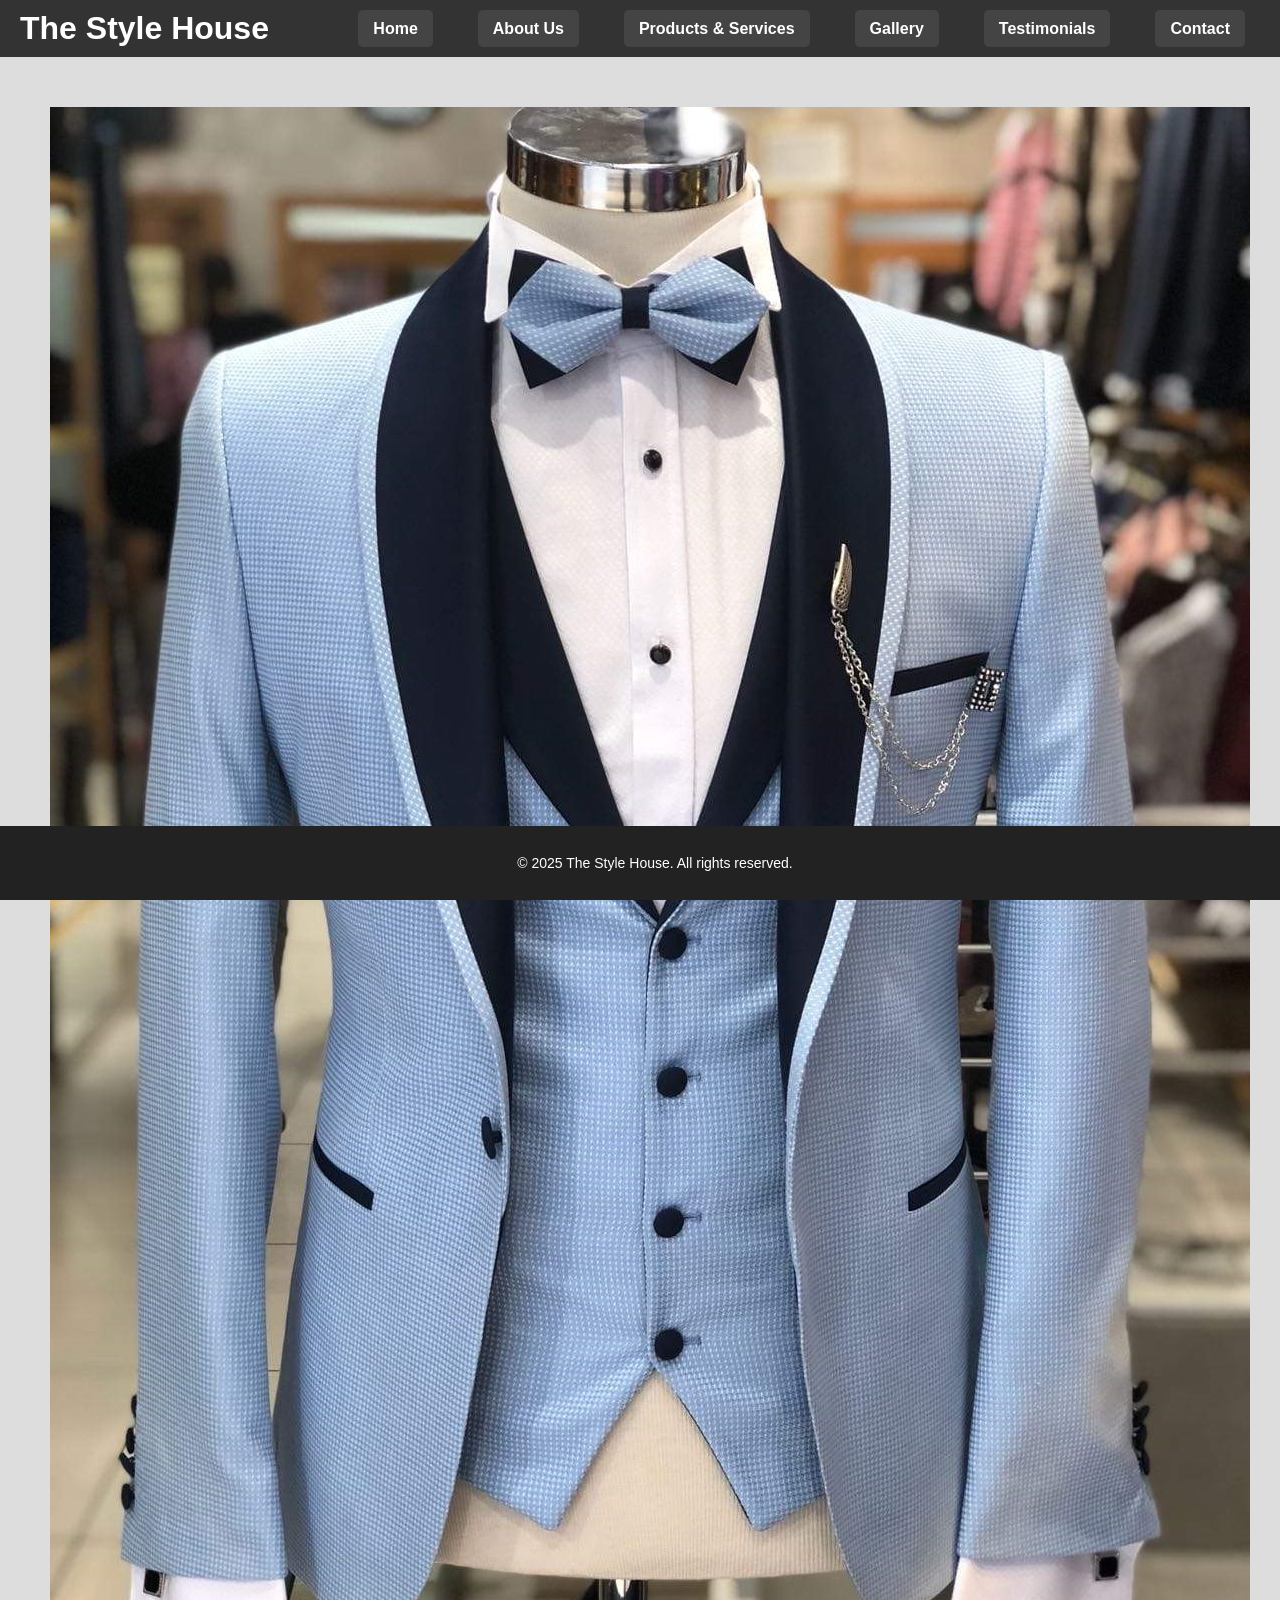
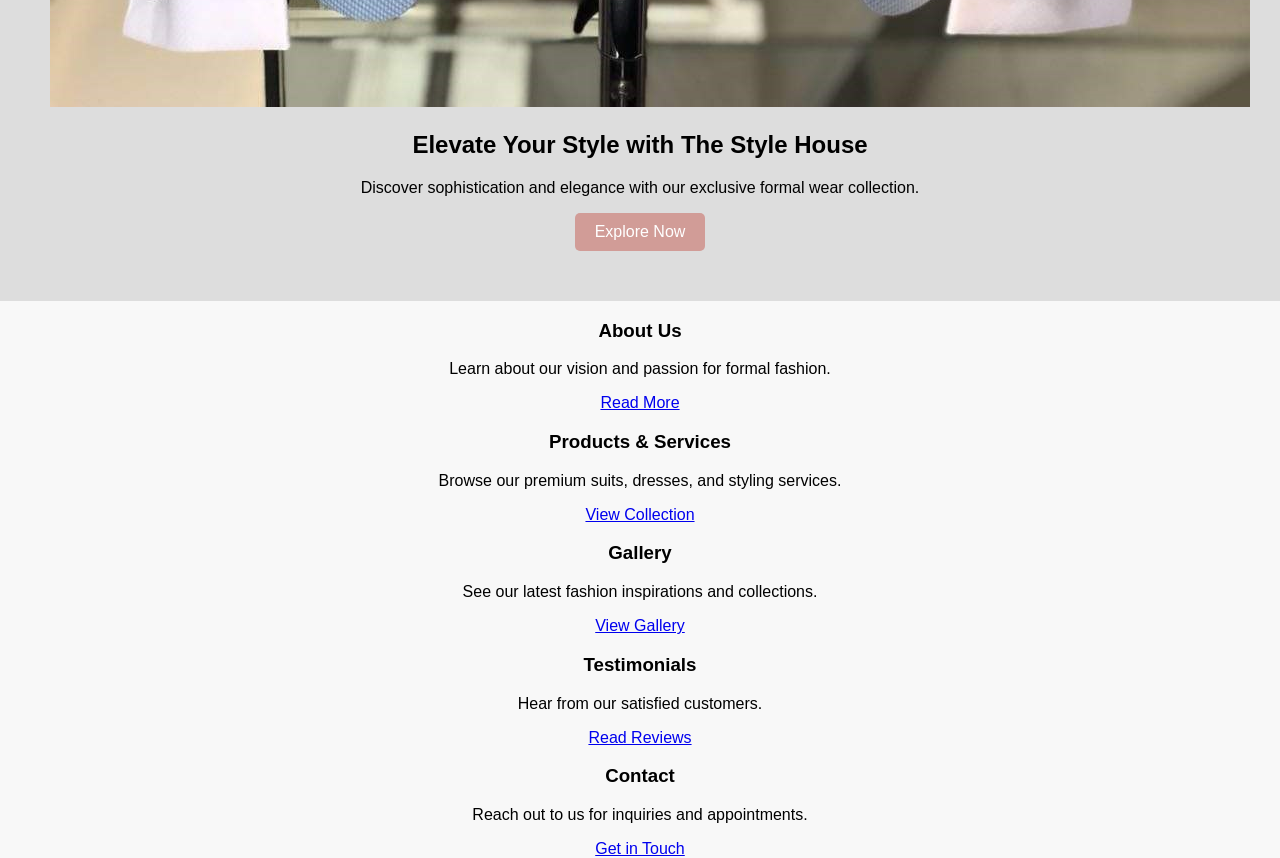
<file: THE STYLE HOUSE/index.html>
<!DOCTYPE html>
<html lang="en">
<head>
    <meta charset="UTF-8">
    <meta name="viewport" content="width=device-width, initial-scale=1.0">
    <title>The Style House</title>
    <link rel="stylesheet" href="styles.css">
</head>
<body>

    <!-- Navigation -->
    <header>
        <h1>The Style House</h1>
        <nav>
            <ul>
                <li><a href="index.html">Home</a></li>
                <li><a href="about.html">About Us</a></li>
                <li><a href="products.html">Products & Services</a></li>
                <li><a href="gallery.html">Gallery</a></li>
                <li><a href="testimonial.html">Testimonials</a></li>
                <li><a href="contact.html">Contact</a></li>
            </ul>
        </nav>
    </header>

    <!-- Hero Section -->
    <section class="hero">
        <img src="Azure Prestige Suit.jpg" alt="Elegant Formal Wear">
        <div class="hero-text">
            <h2>Elevate Your Style with The Style House</h2>
            <p>Discover sophistication and elegance with our exclusive formal wear collection.</p>
            <a href="#" class="cta-button">Explore Now</a>
        </div>
    </section>

    <!-- Overview Sections -->
    <section class="overview">
        <div class="box">
            <h3>About Us</h3>
            <p>Learn about our vision and passion for formal fashion.</p>
            <a href="#">Read More</a>
        </div>
        <div class="box">
            <h3>Products & Services</h3>
            <p>Browse our premium suits, dresses, and styling services.</p>
            <a href="#">View Collection</a>
        </div>
        <div class="box">
            <h3>Gallery</h3>
            <p>See our latest fashion inspirations and collections.</p>
            <a href="#">View Gallery</a>
        </div>
        <div class="box">
            <h3>Testimonials</h3>
            <p>Hear from our satisfied customers.</p>
            <a href="#">Read Reviews</a>
        </div>
        <div class="box">
            <h3>Contact</h3>
            <p>Reach out to us for inquiries and appointments.</p>
            <a href="#">Get in Touch</a>
        </div>
    </section>
<!-- Footer -->
    <footer>
        <p>&copy; 2025 The Style House. All rights reserved.</p>
    </footer>

</body>
</html>
</file>
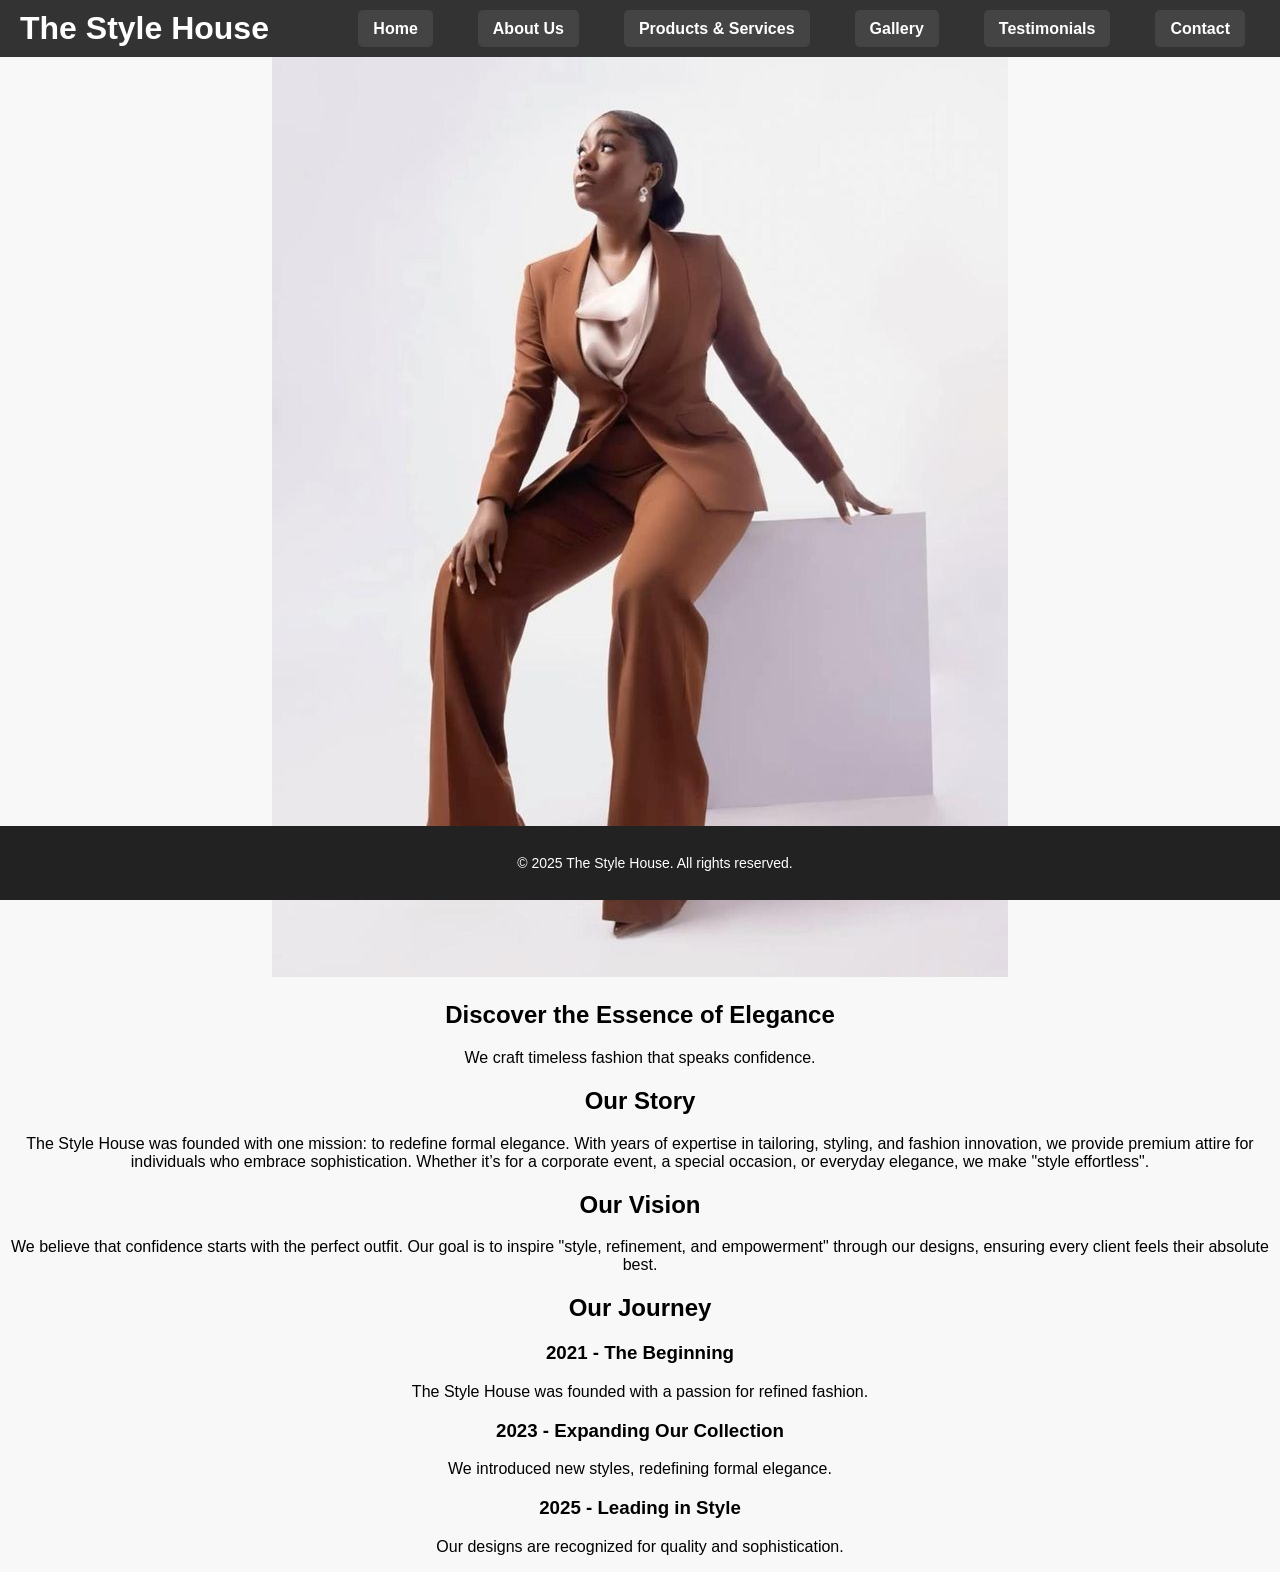
<file: THE STYLE HOUSE/about.html>
<!DOCTYPE html>
<html lang="en">
<head>
    <meta charset="UTF-8">
    <meta name="viewport" content="width=device-width, initial-scale=1.0">
    <title>About Us | The Style House</title>
    <link rel="stylesheet" href="styles.css">
</head>
<body>

    <!-- Header & Navigation -->
    <header>
        <h1>The Style House</h1>
        <nav>
            <ul>
                <li><a href="index.html">Home</a></li>
                <li><a href="about.html">About Us</a></li>
                <li><a href="products.html">Products & Services</a></li>
                <li><a href="gallery.html">Gallery</a></li>
                <li><a href="testimonials.html">Testimonials</a></li>
                <li><a href="contact.html">Contact</a></li>
            </ul>
        </nav>
    </header>

    <!-- Hero Section -->
    <section class="hero-about">
        <img src="Irena Suit Set_.jpg" alt="Elegant Fashion at The Style House">
        <div class="hero-text">
            <h2>Discover the Essence of Elegance</h2>
            <p>We craft timeless fashion that speaks confidence.</p>
        </div>
    </section>
<!-- About Us Content -->
    <section class="about">
        <h2>Our Story</h2>
        <p>The Style House was founded with one mission: to redefine formal elegance. With years of expertise in tailoring, styling, and fashion innovation, we provide premium attire for individuals who embrace sophistication. Whether it’s for a corporate event, a special occasion, or everyday elegance, we make "style effortless".</p>

        <h2>Our Vision</h2>
        <p>We believe that confidence starts with the perfect outfit. Our goal is to inspire "style, refinement, and empowerment" through our designs, ensuring every client feels their absolute best.</p>

    <section class="history">
        <h2>Our Journey</h2>
            <div class="milestone">
        <h3>2021 - The Beginning</h3>
        <p>The Style House was founded with a passion for refined fashion.</p>
            </div>
            <div class="milestone">
                <h3>2023 - Expanding Our Collection</h3>
                <p>We introduced new styles, redefining formal elegance.</p>
              </div>
            <div class="milestone">
                <h3>2025 - Leading in Style</h3>
                <p>Our designs are recognized for quality and sophistication.</p>
            </div>
    </section>

<!-- Footer -->
    <footer>
        <p>&copy; 2025 The Style House. All rights reserved.</p>
    </footer>

</body>
</html>
</file>
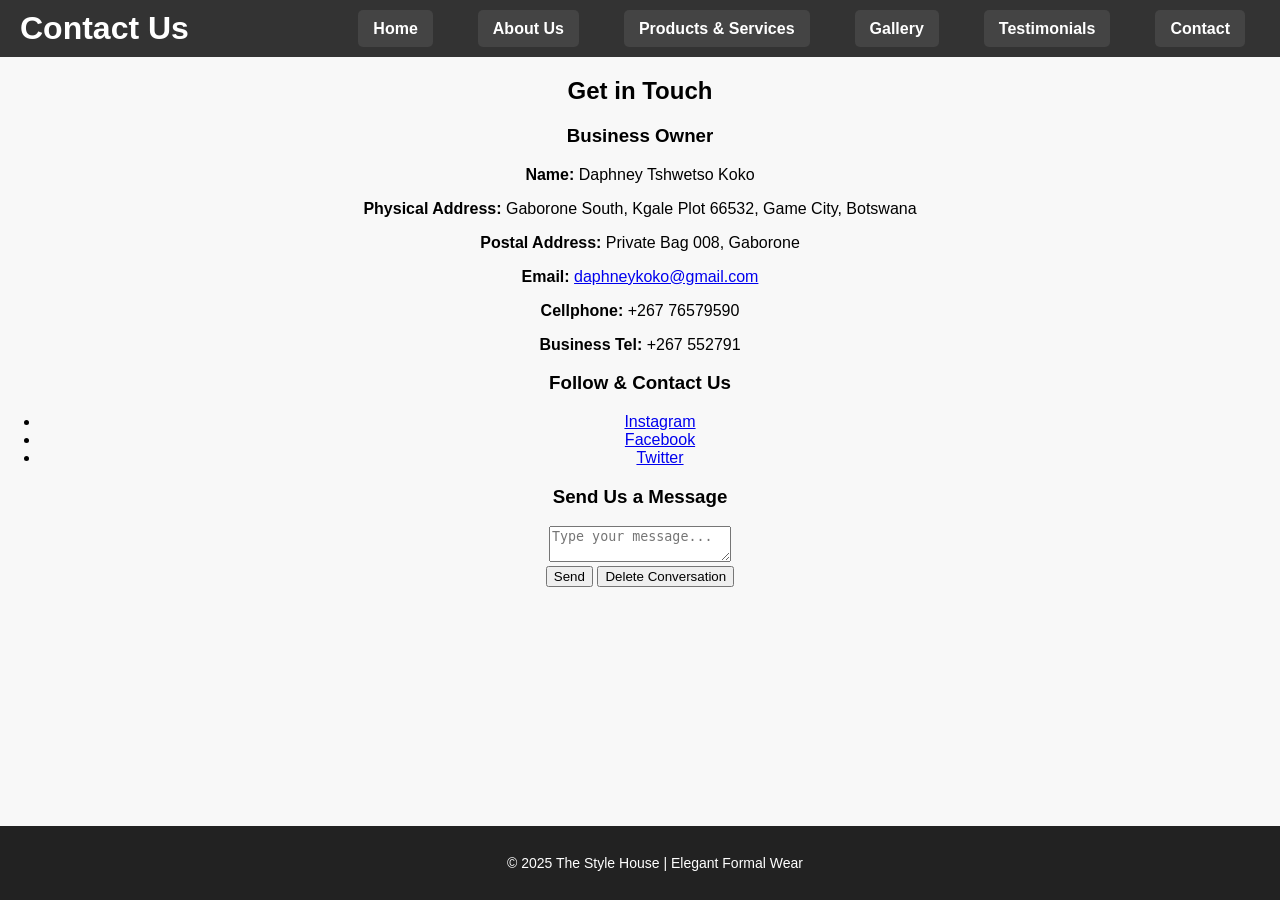
<file: THE STYLE HOUSE/contact.html>
<!DOCTYPE html>
<html lang="en">
<head>
    <meta charset="UTF-8">
    <meta name="viewport" content="width=device-width, initial-scale=1.0">
    <title>Contact Us - The Style House</title>
    <link rel="stylesheet" href="styles.css">
    <script defer src="script.js"></script>
</head>
<body>

<header>
    <h1>Contact Us</h1>
    <nav>
        <ul>
            <li><a href="index.html">Home</a></li>
            <li><a href="about.html">About Us</a></li>
            <li><a href="products.html">Products & Services</a></li>
            <li><a href="gallery.html">Gallery</a></li>
            <li><a href="testimonial.html">Testimonials</a></li>
            <li><a href="contact.html">Contact</a></li>
        </ul>
    </nav>
</header>



<section id="contact">
    <h2>Get in Touch</h2>

    <div class="contact-info">
        <h3>Business Owner</h3>
        <p><strong>Name:</strong> Daphney Tshwetso Koko</p>
        <p><strong>Physical Address:</strong> Gaborone South, Kgale Plot 66532, Game City, Botswana</p>
        <p><strong>Postal Address:</strong> Private Bag 008, Gaborone</p>
        <p><strong>Email:</strong> <a href="mailto:daphneykoko@gmail.com">daphneykoko@gmail.com</a></p>
        <p><strong>Cellphone:</strong> +267 76579590</p>
        <p><strong>Business Tel:</strong> +267 552791</p>
    </div>

    <div class="social-media">
        <h3>Follow & Contact Us</h3>
        <ul>
            <li><a href="#">Instagram</a></li>
            <li><a href="#">Facebook</a></li>
            <li><a href="#">Twitter</a></li>
        </ul>
    </div>

    <div class="message-box">
        <h3>Send Us a Message</h3>
        <textarea id="messageInput" placeholder="Type your message..."></textarea>
        <br>
        <button onclick="sendMessage()">Send</button>
        <button onclick="deleteMessage()">Delete Conversation</button>
       
    </div>
</section>

<footer>
    <p>&copy; 2025 The Style House | Elegant Formal Wear</p>
</footer>

</body>
</html>
</file>
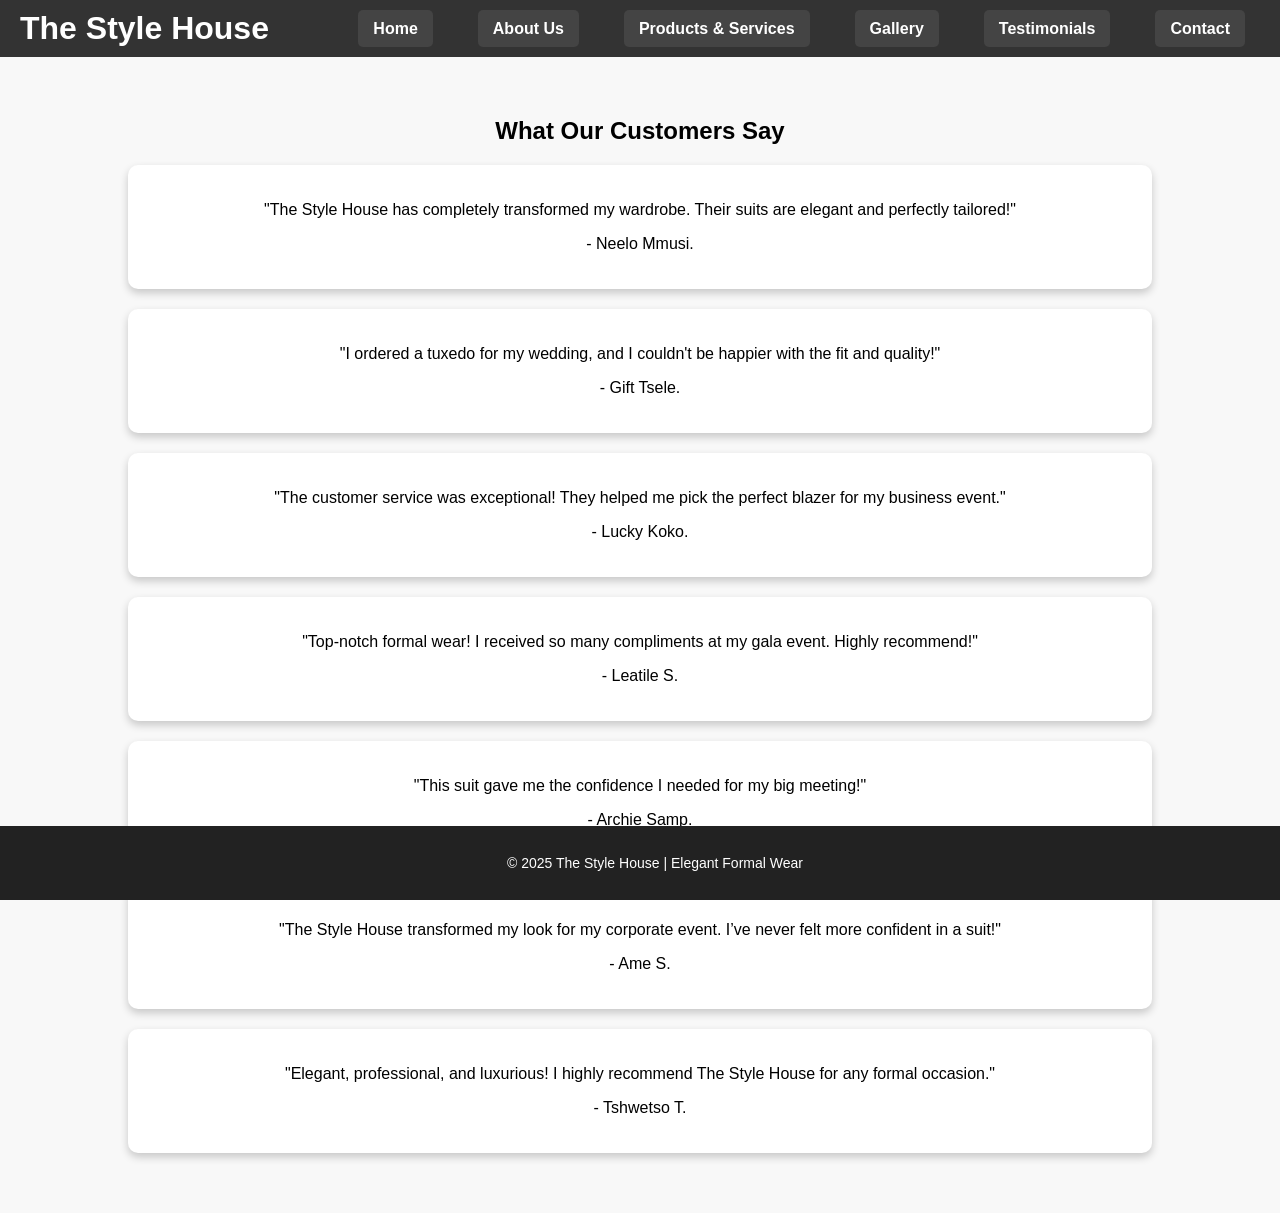
<file: THE STYLE HOUSE/testimonial.html>
<!DOCTYPE html>
<html lang="en">
<head>
    <meta charset="UTF-8">
    <meta name="viewport" content="width=device-width, initial-scale=1.0">
    <title>The Style House - Testimonials</title>
    <link rel="stylesheet" href="styles.css">
    <script defer src="script.js"></script>
</head>
<body>

<header>
    <h1>The Style House</h1>
    <nav>
        <ul>
            <li><a href="index.html">Home</a></li>
            <li><a href="about.html">About Us</a></li>
            <li><a href="products.html">Products & Services</a></li>
            <li><a href="gallery.html">Gallery</a></li>
            <li><a href="testimonial.html">Testimonials</a></li>
            <li><a href="contact.html">Contact</a></li>
        </ul>
    </nav>
</header>

<section class="testimonials">
    <h2>What Our Customers Say</h2>

    <div class="testimonial">
        <p>"The Style House has completely transformed my wardrobe. Their suits are elegant and perfectly tailored!"</p>
        <p class="name">- Neelo Mmusi.</p>
    </div>

    <div class="testimonial">
        <p>"I ordered a tuxedo for my wedding, and I couldn't be happier with the fit and quality!"</p>
        <p class="name">- Gift Tsele.</h4>
    </div>

    <div class="testimonial">
        <p>"The customer service was exceptional! They helped me pick the perfect blazer for my business event."</p>
        <p class="name">- Lucky Koko.</h4>
    </div>

    <div class="testimonial">
        <p>"Top-notch formal wear! I received so many compliments at my gala event. Highly recommend!"</p>
        <p class="name">- Leatile S.</h4>
    </div>

    <div class="testimonial">
        <p>"This suit gave me the confidence I needed for my big meeting!"</p>
        <p class="name">- Archie Samp.</h4>
    </div>

    <div class="testimonial">
        <p>"The Style House transformed my look for my corporate event. I’ve never felt more confident in a suit!"</p>
        <p class="name">- Ame S.</h4>
    </div>

    <div class="testimonial">
        <p>"Elegant, professional, and luxurious! I highly recommend The Style House for any formal occasion."</p>
        <p class="name">- Tshwetso T.</h4>
    </div>
</section>

<footer>
    <p>&copy; 2025 The Style House | Elegant Formal Wear</p>
</footer>
</file>
<file: THE STYLE HOUSE/styles.css>
body {
    font-family: Arial, sans-serif;
    margin: 0;
    padding: 0;
    background-color: #f8f8f8;
    text-align: center;
}

/* Navigation */
header {
    background-color: #222;
    color: white;
    padding: 20px;
}

nav ul {
    list-style: none;
    padding: 0;
    display: flex;
    justify-content: center;
}

nav ul li {
    margin: 0 15px;
}

nav ul li a {
    text-decoration: none;
    color: white;
    font-weight: bold;
    padding: 10px 15px;
    background: #444;
    border-radius: 5px;
}

/* Hero Section */
.hero {
    background: #ddd;
    padding: 50px;
    position: relative;
    text-align: center;
}

.cta-button {
    background: #d19c97;
    color: white;
    padding: 10px 20px;
    text-decoration: none;
    display: inline-block;
    border-radius: 5px;
}

/* Testimonials */
.testimonials {
    width: 80%;
    margin: auto;
    padding: 40px;
}

.testimonial {
    background: white;
    padding: 20px;
    margin-bottom: 20px;
    border-radius: 10px;
    box-shadow: 0px 4px 8px rgba(0, 0, 0, 0.2);
}
.testimonial-page {
    background-image: url('background.jpg'); /* Update with your actual image path */
    background-size: cover;
    background-repeat: no-repeat;
    background-position: center;
    background-attachment: fixed;
    position: relative;
    min-height: 100vh;
  }
  
  .testimonial .overlay {
    background-color: rgba(0, 0, 0, 0.5); /* black overlay with 50% opacity */
    min-height: 100vh;
    padding: 2rem;
    color: white;
  }

/* Enlarged Modal Image Container */
.modal {
    display: none;
    position: fixed;
    z-index: 999;
    left: 0; top: 0;
    width: 100%; height: 100%;
    background-color: rgba(0, 0, 0, 0.8);
    justify-content: center;
    align-items: center;
    flex-direction: column;
}

.modal img {
    max-width: 80%;
    max-height: 70vh;
    border-radius: 10px;
}

.modal .see-more {
    margin-top: 1rem;
    padding: 0.5rem 1rem;
    background-color: #333;
    color: white;
    border: none;
    border-radius: 5px;
    cursor: pointer;
}

/* Slideshow arrows */
.modal .arrow {
    position: absolute;
    top: 50%;
    font-size: 2rem;
    color: white;
    cursor: pointer;
    user-select: none;
}

.modal .arrow.left { left: 20px; }
.modal .arrow.right { right: 20px; }

/* Product Detail Popup Card */
.popup-card {
    position: fixed;
    z-index: 1000;
    width: 400px;
    max-width: 90%;
    background: white;
    padding: 1rem;
    border-radius: 10px;
    top: 10%;
    left: 50%;
    transform: translateX(-50%);
    display: none;
    box-shadow: 0 5px 15px rgba(0,0,0,0.3);
}
.gallery-page {
    background-image: url('background.jpg'); /* Update with your actual image path */
    background-size: cover;
    background-repeat: no-repeat;
    background-position: center;
    background-attachment: fixed;
    position: relative;
    min-height: 100vh;
  }
  
  .gallery-page .overlay {
    background: transparent;
    border-radius: 0;
    box-shadow: none;
    text-align: center;
    cursor: pointer;
  }
  .gallery-grid img {
    border: none;
    box-shadow: none;
    transition: transform 0.3s ease;
  }
  
  .gallery-grid img:hover {
    transform: scale(1.03); /* subtle zoom on hover */
  }
  

/* Footer */
footer {
    background-color: #222;
    color: white;
    padding: 15px;
    font-size: 14px;
    position: fixed;
    bottom: 0;
    width: 100%;
}
/* styles.css */

body {
    font-family: Arial, sans-serif;
    margin: 0;
    background: #f8f8f8;
  }
  
  header {
    background: #333;
    color: white;
    padding: 10px 20px;
    display: flex;
    justify-content: space-between;
    align-items: center;
    position: relative;
  }
  
  header h1 {
    margin: 0;
  }
  
  nav ul {
    list-style: none;
    display: flex;
    gap: 15px;
    padding: 0;
    margin: 0;
  }
  
  nav a {
    color: white;
    text-decoration: none;
  }
  
  .cart-icon {
    position: absolute;
    right: 20px;
    top: 10px;
    cursor: pointer;
    font-size: 24px;
  }
  
  main {
    padding: 20px;
  }
  
  .products-container {
    display: flex;
    flex-wrap: wrap;
    gap: 15px;
    justify-content: center;
  }
  
  .product-card {
    background: white;
    width: 150px;
    padding: 10px;
    text-align: center;
    border-radius: 8px;
    box-shadow: 0 2px 5px rgba(0,0,0,0.1);
    cursor: pointer;
  }
  
  .product-card img {
    width: 100%;
    border-radius: 5px;
  }
  
  .product-name {
    font-weight: bold;
    margin: 8px 0 4px;
    color: #007bff;
  }
  
  .price {
    color: #444;
  }
  
  .modal {
    display: none;
    position: fixed;
    top: 0; left: 0;
    width: 100%;
    height: 100%;
    background: rgba(0,0,0,0.6);
    justify-content: center;
    align-items: center;
    z-index: 10;
  }
  
  .modal-content {
    background: white;
    display: flex;
    padding: 20px;
    border-radius: 10px;
    gap: 30px;
    width: 90%;
    max-width: 800px;
  }
  
  .modal-image img {
    width: 300px;
    border-radius: 10px;
  }
  
  .modal-actions {
    display: flex;
    flex-direction: column;
    justify-content: center;
    gap: 15px;
  }
  
  .modal-actions button {
    padding: 10px;
    background-color: #007bff;
    color: white;
    border: none;
    border-radius: 6px;
    cursor: pointer;
  }
  
  .modal-actions .back-btn {
    background-color: #dc3545;
  }
  
  .cart-panel {
    position: fixed;
    top: 0;
    right: -400px;
    width: 300px;
    height: 100%;
    background-color: #fff;
    box-shadow: -2px 0 5px rgba(0,0,0,0.3);
    padding: 20px;
    z-index: 20;
    transition: right 0.3s ease-in-out;
    overflow-y: auto;
  }
  
  .cart-panel.active {
    right: 0;
  }

  .back-arrow {
    cursor: pointer;
    font-size: 24px;
    margin-right: 10px;
    color: #007bff;
  }
  
  .cart-header {
    display: flex;
    align-items: center;
    gap: 10px;
    border-bottom: 1px solid #ccc;
    padding-bottom: 10px;
  }
  
  
  .cart-item {
    border-bottom: 1px solid #ccc;
    padding: 10px 0;
  }
  
  .cart-item button {
    margin-right: 5px;
    padding: 5px;
    font-size: 0.9rem;
    border: none;
    border-radius: 4px;
    cursor: pointer;
  }
  
  .place-order-btn {
    background-color: #4CAF50;
    color: white;
  }
  
  .remove-btn {
    background-color: #f44336;
    color: white;
  }
  
  .clear-cart-btn {
    margin-top: 10px;
    background-color: #555;
    color: white;
    width: 100%;
    padding: 10px;
    border: none;
    border-radius: 5px;
    cursor: pointer;
  }

  /* Cart Icon just below header */
#cartIcon {
    font-size: 26px;
    margin: 10px 20px;
    cursor: pointer;
    width: fit-content;
  }
  
  /* Cart Panel (side panel design) */
  .cart-panel {
    display: none;
    position: fixed;
    top: 60px; /* Just below header */
    right: 0;
    background-color: white;
    border-left: 1px solid #ccc;
    width: 300px;
    max-height: 90%;
    overflow-y: auto;
    box-shadow: -2px 0 10px rgba(0, 0, 0, 0.2);
    padding: 20px;
    z-index: 999;
  }
  
  /* Toggle cart panel visibility */
  .cart-panel.active {
    display: block;
  }
  
  /* Back arrow styling */
  .back-arrow {
    cursor: pointer;
    font-size: 22px;
    margin-right: 10px;
    color: #007bff;
  }
  
  .cart-header {
    display: flex;
    align-items: center;
    gap: 10px;
    border-bottom: 1px solid #ccc;
    padding-bottom: 10px;
  }
  
  .cart-item {
    margin-top: 15px;
    padding: 10px;
    background: #f9f9f9;
    border-radius: 6px;
  }
  
  .cart-item p {
    margin: 0 0 10px;
  }
  
  .place-order-btn,
  .remove-btn,
  .clear-cart-btn {
    margin-right: 10px;
    margin-top: 5px;
    padding: 6px 10px;
    border: none;
    border-radius: 4px;
    cursor: pointer;
  }
  
  .place-order-btn {
    background-color: #28a745;
    color: white;
  }
  
  .remove-btn {
    background-color: #dc3545;
    color: white;
  }
  
  .clear-cart-btn {
    margin-top: 20px;
    width: 100%;
    background-color: #6c757d;
    color: white;
  }
  
  .products-page {
    background-image: url('79a3ee7a2116d50a16d84eef280a5399.jpg'); /* Replace with your actual image path */
    background-attachment: fixed;
    background-size: cover;
    background-position: center;
    background-repeat: no-repeat;
}
.overlay {
    background-color: rgba(255, 255, 255, 0.9); /* White with 90% opacity */
    padding: 2rem;
}
</file>
